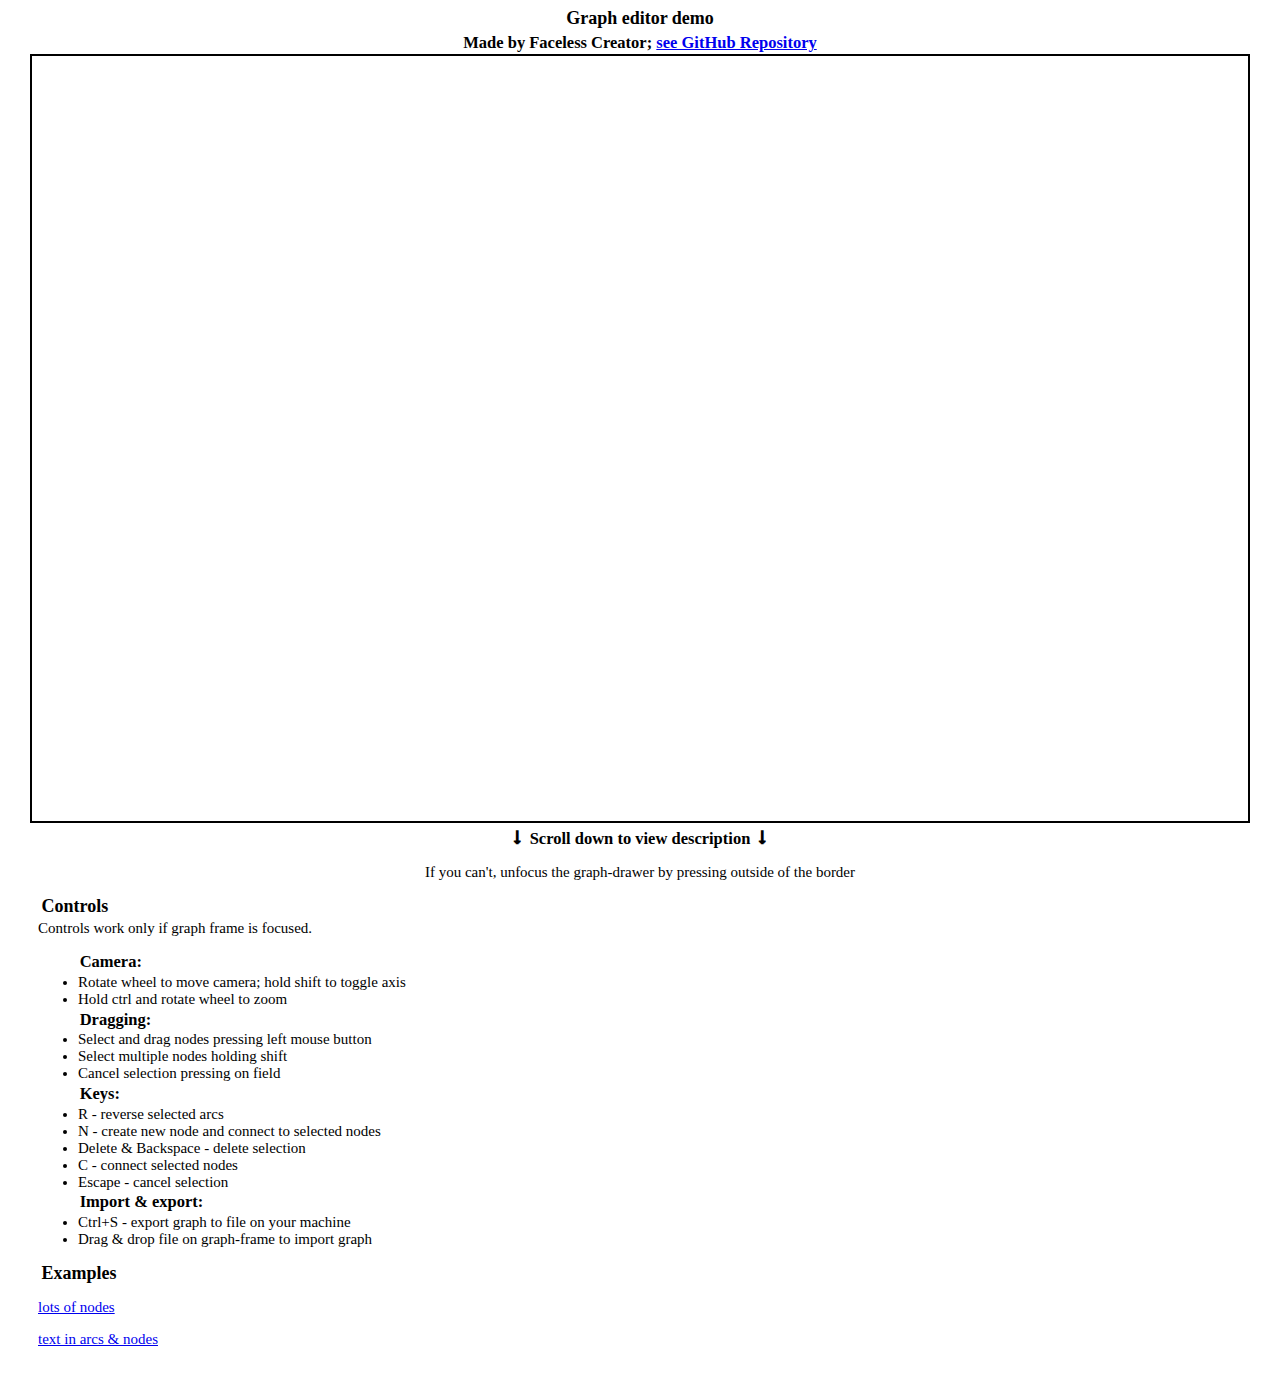
<file: index.html>
<!DOCTYPE html>

<head>
    <title>Graph editor</title>
    <meta http-equiv="Content-Type" content="text/html; charset=utf-8">
    <LINK href="style.css" rel="stylesheet" type="text/css">
</head>

<body>
    <h1>Graph editor demo</h1>
    <h2>Made by Faceless Creator; <a href="https://github.com/FacelessCreator/js-interactive-graphs">see GitHub Repository</a></h2>
    <graph-frame></graph-frame>
    <h2>🠗 Scroll down to view description 🠗</h2>
    <p>If you can't, unfocus the graph-drawer by pressing outside of the border</p>
    <div>
        <h1>Controls</h1>
        Controls work only if graph frame is focused.
        <ul>
            <h2>Camera:</h2>
            <li>Rotate wheel to move camera; hold shift to toggle axis</li>
            <li>Hold ctrl and rotate wheel to zoom</li>
            <h2>Dragging:</h2>
            <li>Select and drag nodes pressing left mouse button</li>
            <li>Select multiple nodes holding shift</li>
            <li>Cancel selection pressing on field</li>
            <h2>Keys:</h2>
            <li>R - reverse selected arcs</li>
            <li>N - create new node and connect to selected nodes</li>
            <li>Delete & Backspace - delete selection</li>
            <li>C - connect selected nodes</li>
            <li>Escape - cancel selection</li>
            <h2>Import & export:</h2>
            <li>Ctrl+S - export graph to file on your machine</li>
            <li>Drag & drop file on graph-frame to import graph</li>
        </ul>
        <h1>Examples</h1>
        <p><a href="examples/lots of nodes.json" download>lots of nodes</a></p>
        <p><a href="examples/text.json" download>text in arcs & nodes</a></p>
    </div>
    
</body>

<script type="module" src="modules/graph/graph-frame.js"></script>
</file>
<file: style.css>
body {
    text-align: center;
    font-size: 15px;
}

graph-frame {
    display: inline-block;
    margin: 0 auto 0 auto;
    border: 2px solid black;
    width: 95vw;
    height: 85vh;
    position: relative;
    overflow: hidden;
}

graph-frame:focus {
    border: 2px solid #0000FF;
}

h1 {
    font-size: 1.2em;
    margin: 0.2em;
}

h2 {
    font-size: 1.1em;
    margin: 0.1em;
}

graph-frame svg {
    position: absolute;
    left: 0;
    top: 0;
    width: 100%;
    height: 100%;
}

graph-frame svg line {
    cursor: pointer;
}

graph-node {
    position: absolute;
    border: 1px solid black;
    display: flex;
    justify-content: center;
    align-items: center;
    cursor: move;
    background-color: white;
    transform: translate(-50%, -50%);
    min-width: 6em;
    min-height: 6em;
    max-width: 10em;
    max-height: 10em;
    font-size: 1em;
}

graph-arc {
    position: absolute;
    display: inline;
    align-items: center;
    justify-content: center;
    cursor: pointer;
    transform: translate(-50%, -50%);
    background-color: white;
    max-width: 10em;
    max-height: 5em;
    font-size: 1em;
}

graph-node p {
    margin: 0;
    padding: 0;
}

graph-arc p {
    margin: 0;
    padding: 0;
}

body div {
    margin: 0 auto 0 auto;
}

body div {
    text-align: left;
    padding-left: 2em;
}

.drag-hover svg {
    background-color: #acb8ff;
}
</file>
